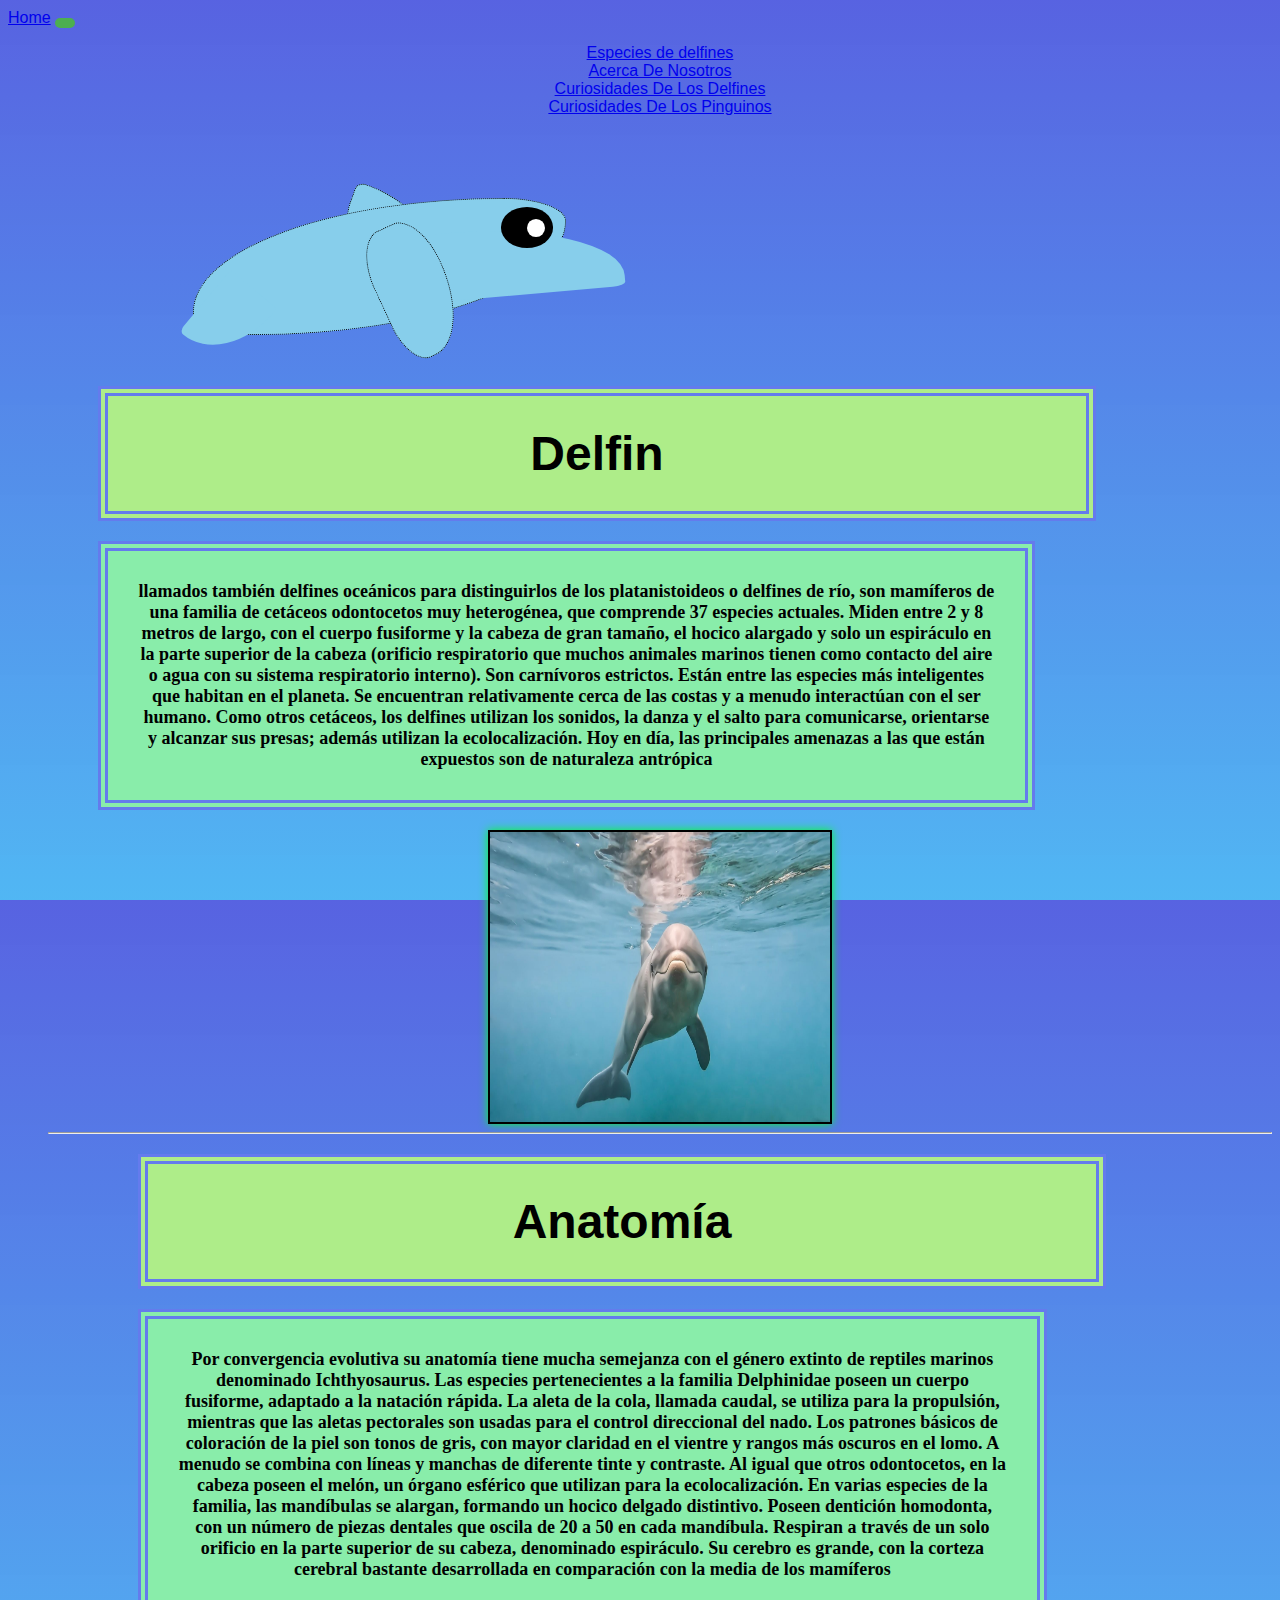
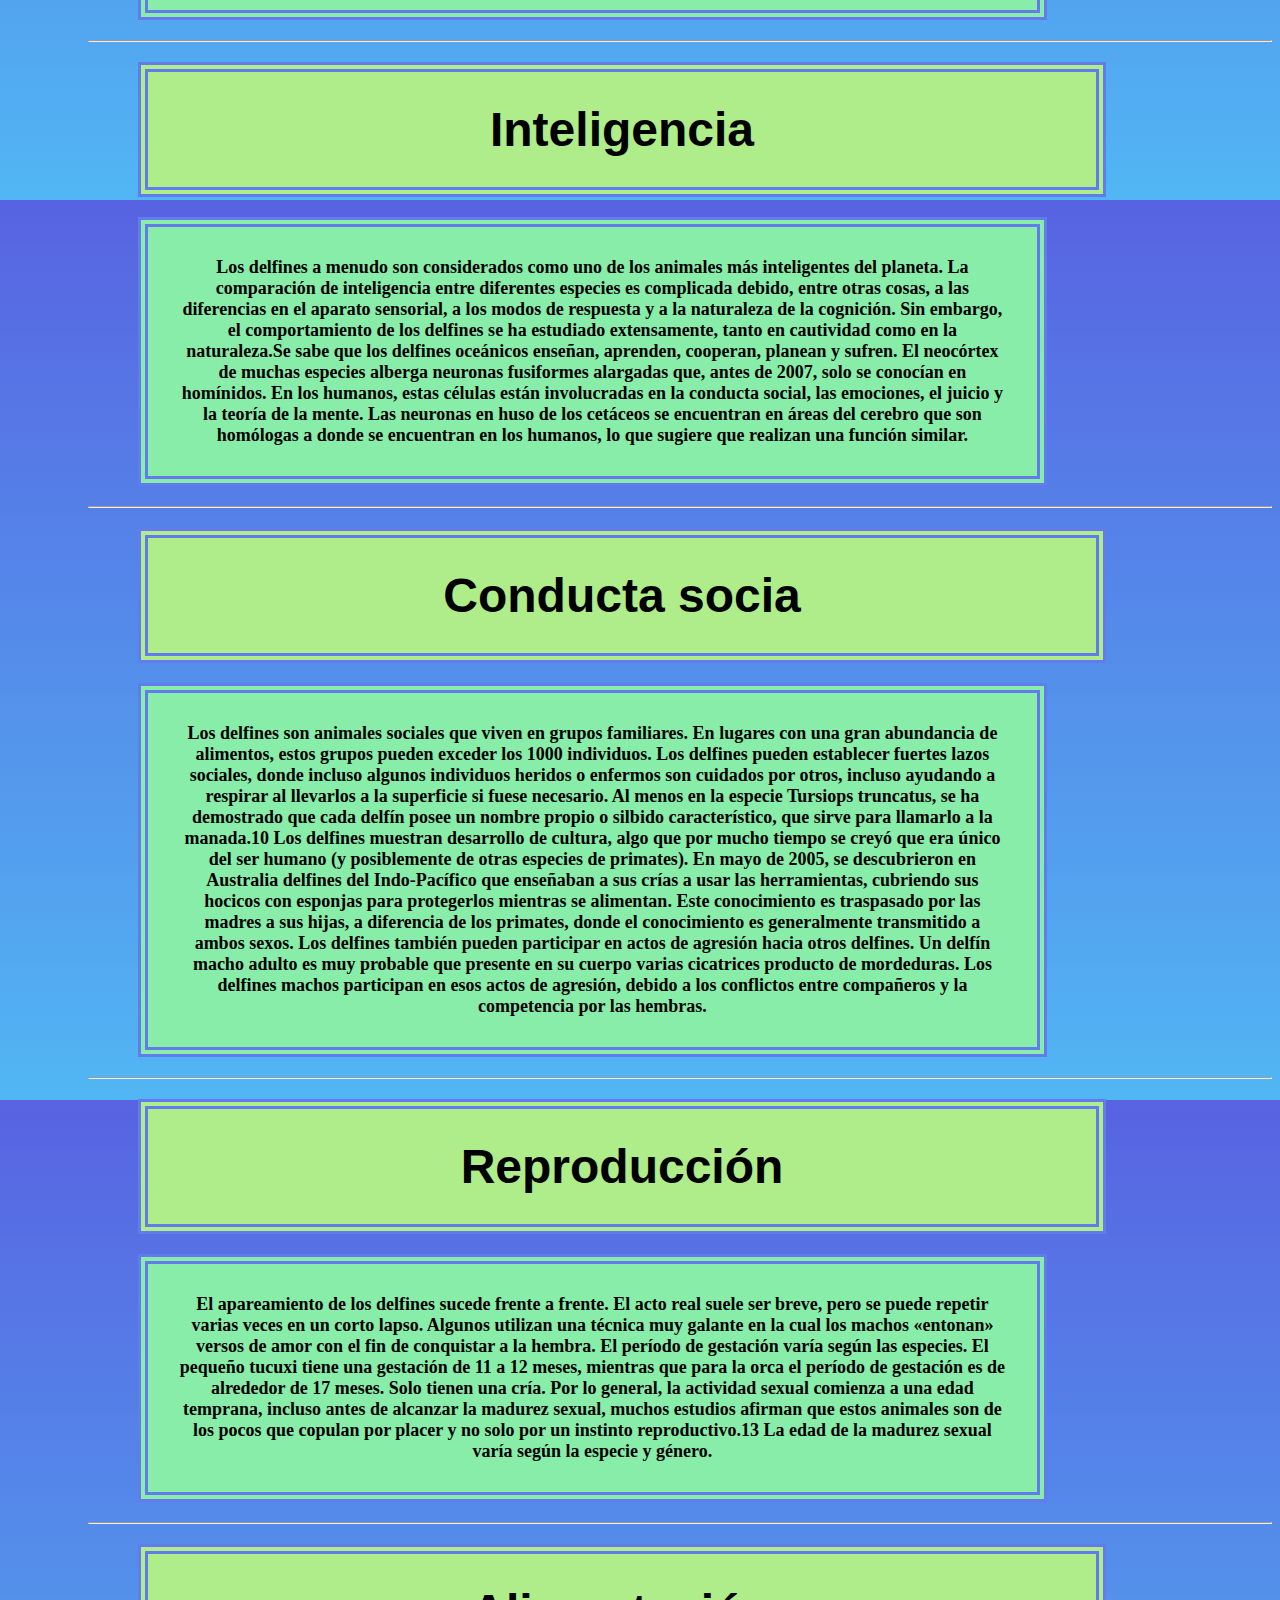
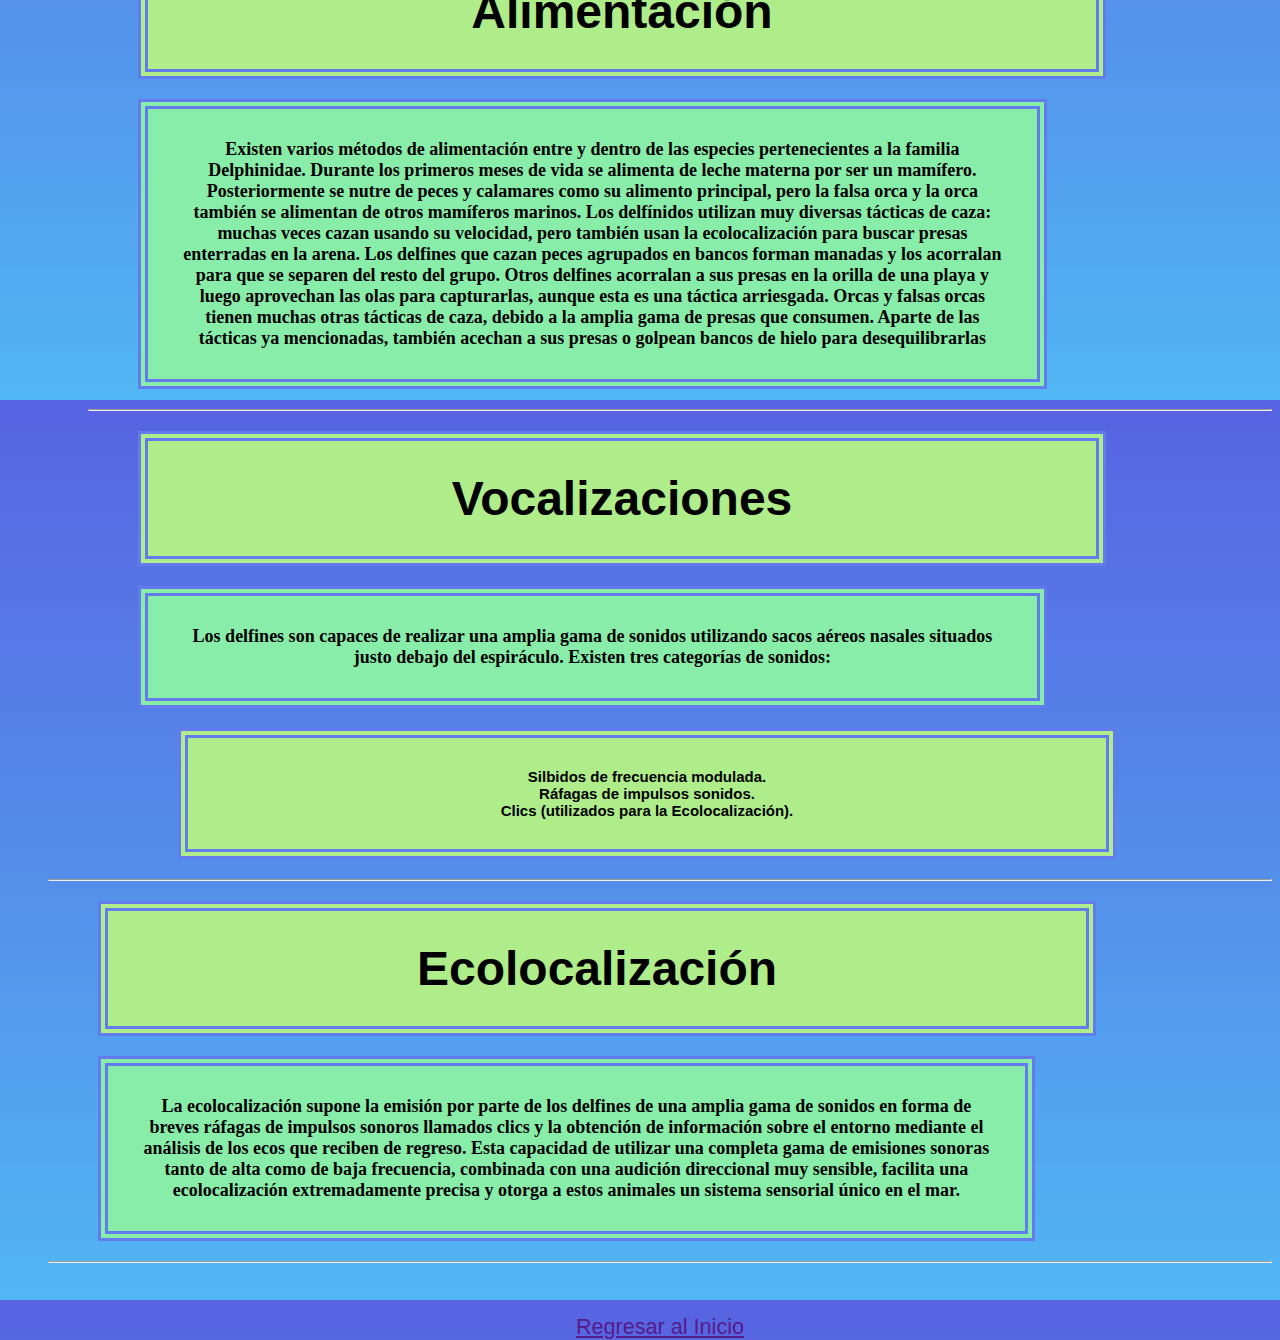
<file: delfin.html>
<html>
<head>
	<title>Delfin</title>
</head>
<link href="https://cdn.jsdelivr.net/npm/bootstrap@5.3.0-alpha2/dist/css/bootstrap.min.css" rel="stylesheet" integrity="sha384-aFq/bzH65dt+w6FI2ooMVUpc+21e0SRygnTpmBvdBgSdnuTN7QbdgL+OapgHtvPp" crossorigin="anonymous">
<script src="https://cdn.jsdelivr.net/npm/bootstrap@5.3.0-alpha2/dist/js/bootstrap.bundle.min.js" integrity="sha384-qKXV1j0HvMUeCBQ+QVp7JcfGl760yU08IQ+GpUo5hlbpg51QRiuqHAJz8+BrxE/N" crossorigin="anonymous"></script>

<body background="">

	<link href="estilo.css" rel="stylesheet">
	
	<link href="p.css" rel="stylesheet">

	<nav class="navbar navbar-expand-lg bg-body-tertiary">
		<div class="container-fluid">
		  <a class="navbar-brand" href="index.html">Home</a>
		  <button class="navbar-toggler" type="button" data-bs-toggle="collapse" data-bs-target="#navbarNavDropdown" aria-controls="navbarNavDropdown" aria-expanded="false" aria-label="Toggle navigation">
			<span class="navbar-toggler-icon"></span>
		  </button>
		  <div class="collapse navbar-collapse" id="navbarNavDropdown">
			<ul class="navbar-nav">
			  <li class="nav-item">
				<a class="nav-link" href="especies.html">Especies de delfines</a>
			  </li>
	  
			  <li class="nav-item">
				<a class="nav-link" href="n.html">Acerca De Nosotros</a>
			  </li>
			  <li class="nav-item">
				<a class="nav-link" href="delfin.html">Curiosidades De Los Delfines </a>
			  </li>
			  <li class="nav-item">
				  <a class="nav-link" href="pin.html">Curiosidades De Los Pinguinos </a>
				</li>
				</ul>
			  </li>
			</ul>
		  </div>
		</div>
	  </nav>
<br>
<div class="delfin">
		<div class="delfin-inferior">
			<div class="aleta-derecha"></div>
			<div class="cola"></div>
			<div class="aleta-izquierda"></div>
		</div>
		<div class="delfin-superior">
			<div class="aleta-derecha"></div>
			<div class="mejilla-izquierda"></div>
			<div class="barriga"></div>
			<div class="ojo-derecho">
			<div class="reflejo-ojos"></div>
		</div>
		<div class="ojo-izquierdo">
		<div class="reflejo-ojos"></div>
	</div>
	<div class="color-mejilla-derecha"></div>
	<div class="color-mejilla-izquierda"></div>
	<div class="pico-superior"></div> 
	</div>
	</div>
	<br>
	<br>
	<br>
	<br>
	<br>
	<br>
	<br>
	<br>
	<br>
	<br>
	<br>
	<br>

<ol>
<h4><li><center><font size=7><span style="font-weight:bolder">Delfin</span></font></center></li></h4>
<p><font size="4"><span style="font-weight:bolder">llamados también delfines oceánicos para distinguirlos de los platanistoideos o delfines de río, son mamíferos de una familia de cetáceos odontocetos muy heterogénea, que comprende 37 especies actuales. Miden entre 2 y 8 metros de largo, con el cuerpo fusiforme y la cabeza de gran tamaño, el hocico alargado y solo un espiráculo en la parte superior de la cabeza (orificio respiratorio que muchos animales marinos tienen como contacto del aire o agua con su sistema respiratorio interno). Son carnívoros estrictos. Están entre las especies más inteligentes que habitan en el planeta. Se encuentran relativamente cerca de las costas y a menudo interactúan con el ser humano. Como otros cetáceos, los delfines utilizan los sonidos, la danza y el salto para comunicarse, orientarse y alcanzar sus presas; además utilizan la ecolocalización. Hoy en día, las principales amenazas a las que están expuestos son de naturaleza antrópica</span></font>

<center>	<img class=zoom  src="imagenes\AA.jpg" height="290px" width="340px"></center>

<hr>



<ol>
<h4><li><center><font size=7><span style="font-weight:bolder">Anatomía</span></font></center></li></h4>
<p><font size="4"><span style="font-weight:bolder">Por convergencia evolutiva su anatomía tiene mucha semejanza con el género extinto de reptiles marinos denominado Ichthyosaurus.

Las especies pertenecientes a la familia Delphinidae poseen un cuerpo fusiforme, adaptado a la natación rápida. La aleta de la cola, llamada caudal, se utiliza para la propulsión, mientras que las aletas pectorales son usadas para el control direccional del nado. Los patrones básicos de coloración de la piel son tonos de gris, con mayor claridad en el vientre y rangos más oscuros en el lomo. A menudo se combina con líneas y manchas de diferente tinte y contraste.

Al igual que otros odontocetos, en la cabeza poseen el melón, un órgano esférico que utilizan para la ecolocalización. En varias especies de la familia, las mandíbulas se alargan, formando un hocico delgado distintivo. Poseen dentición homodonta, con un número de piezas dentales que oscila de 20 a 50 en cada mandíbula. Respiran a través de un solo orificio en la parte superior de su cabeza, denominado espiráculo.

Su cerebro es grande, con la corteza cerebral bastante desarrollada en comparación con la media de los mamíferos</span></font>

<hr>

<h4><li><center><font size=7><span style="font-weight:bolder">Inteligencia</span></font></center></li></h4>
<p><font size="4"><span style="font-weight:bolder">Los delfines a menudo son considerados como uno de los animales más inteligentes del planeta. La comparación de inteligencia entre diferentes especies es complicada debido, entre otras cosas, a las diferencias en el aparato sensorial, a los modos de respuesta y a la naturaleza de la cognición. Sin embargo, el comportamiento de los delfines se ha estudiado extensamente, tanto en cautividad como en la naturaleza.Se sabe que los delfines oceánicos enseñan, aprenden, cooperan, planean y sufren. El neocórtex de muchas especies alberga neuronas fusiformes alargadas que, antes de 2007, solo se conocían en homínidos. En los humanos, estas células están involucradas en la conducta social, las emociones, el juicio y la teoría de la mente. Las neuronas en huso de los cetáceos se encuentran en áreas del cerebro que son homólogas a donde se encuentran en los humanos, lo que sugiere que realizan una función similar.

<hr>

<h4><li><center><font size=7><span style="font-weight:bolder">Conducta socia</span></font></center></li></h4>
<p><font size="4"><span style="font-weight:bolder">Los delfines son animales sociales que viven en grupos familiares. En lugares con una gran abundancia de alimentos, estos grupos pueden exceder los 1000 individuos. Los delfines pueden establecer fuertes lazos sociales, donde incluso algunos individuos heridos o enfermos son cuidados por otros, incluso ayudando a respirar al llevarlos a la superficie si fuese necesario. Al menos en la especie Tursiops truncatus, se ha demostrado que cada delfín posee un nombre propio o silbido característico, que sirve para llamarlo a la manada.10

Los delfines muestran desarrollo de cultura, algo que por mucho tiempo se creyó que era único del ser humano (y posiblemente de otras especies de primates). En mayo de 2005, se descubrieron en Australia delfines del Indo-Pacífico que enseñaban a sus crías a usar las herramientas, cubriendo sus hocicos con esponjas para protegerlos mientras se alimentan. Este conocimiento es traspasado por las madres a sus hijas, a diferencia de los primates, donde el conocimiento es generalmente transmitido a ambos sexos.

Los delfines también pueden participar en actos de agresión hacia otros delfines. Un delfín macho adulto es muy probable que presente en su cuerpo varias cicatrices producto de mordeduras. Los delfines machos participan en esos actos de agresión, debido a los conflictos entre compañeros y la competencia por las hembras.

<hr>

<h4><li><center><font size=7><span style="font-weight:bolder">Reproducción</span></font></center></li></h4>
<p><font size="4"><span style="font-weight:bolder">El apareamiento de los delfines sucede frente a frente. El acto real suele ser breve, pero se puede repetir varias veces en un corto lapso. Algunos utilizan una técnica muy galante en la cual los machos «entonan» versos de amor con el fin de conquistar a la hembra.

El período de gestación varía según las especies. El pequeño tucuxi tiene una gestación de 11 a 12 meses, mientras que para la orca el período de gestación es de alrededor de 17 meses. Solo tienen una cría. Por lo general, la actividad sexual comienza a una edad temprana, incluso antes de alcanzar la madurez sexual, muchos estudios afirman que estos animales son de los pocos que copulan por placer y no solo por un instinto reproductivo.13 La edad de la madurez sexual varía según la especie y género.

<hr>

<h4><li><center><font size=7><span style="font-weight:bolder">Alimentación</span></font></center></li></h4>
<p><font size="4"><span style="font-weight:bolder">Existen varios métodos de alimentación entre y dentro de las especies pertenecientes a la familia Delphinidae. Durante los primeros meses de vida se alimenta de leche materna por ser un mamífero. Posteriormente se nutre de peces y calamares como su alimento principal, pero la falsa orca y la orca también se alimentan de otros mamíferos marinos. Los delfínidos utilizan muy diversas tácticas de caza: muchas veces cazan usando su velocidad, pero también usan la ecolocalización para buscar presas enterradas en la arena. Los delfines que cazan peces agrupados en bancos forman manadas y los acorralan para que se separen del resto del grupo. Otros delfines acorralan a sus presas en la orilla de una playa y luego aprovechan las olas para capturarlas, aunque esta es una táctica arriesgada. Orcas y falsas orcas tienen muchas otras tácticas de caza, debido a la amplia gama de presas que consumen. Aparte de las tácticas ya mencionadas, también acechan a sus presas o golpean bancos de hielo para desequilibrarlas

<hr>

<h4><li><center><font size=7><span style="font-weight:bolder">Vocalizaciones</span></font></center></li></h4>
<p><font size="4"><span style="font-weight:bolder">Los delfines son capaces de realizar una amplia gama de sonidos utilizando sacos aéreos nasales situados justo debajo del espiráculo. Existen tres categorías de sonidos:

<ol type="">
<h5><li>Silbidos de frecuencia modulada.</li>
<li>Ráfagas de impulsos sonidos.</li>
<li>Clics (utilizados para la Ecolocalización).</li></h5>
</ol>
</ul>
</ol>

<hr>

<h4><li><center><font size=7><span style="font-weight:bolder">Ecolocalización</span></font></center></li></h4>
<p><font size="4"><span style="font-weight:bolder">La ecolocalización supone la emisión por parte de los delfines de una amplia gama de sonidos en forma de breves ráfagas de impulsos sonoros llamados clics y la obtención de información sobre el entorno mediante el análisis de los ecos que reciben de regreso. Esta capacidad de utilizar una completa gama de emisiones sonoras tanto de alta como de baja frecuencia, combinada con una audición direccional muy sensible, facilita una ecolocalización extremadamente precisa y otorga a estos animales un sistema sensorial único en el mar.</p>

<hr>



<br>
<br>
<center><big><a href="">Regresar al Inicio</center></big>

</body>
</html>
</file>
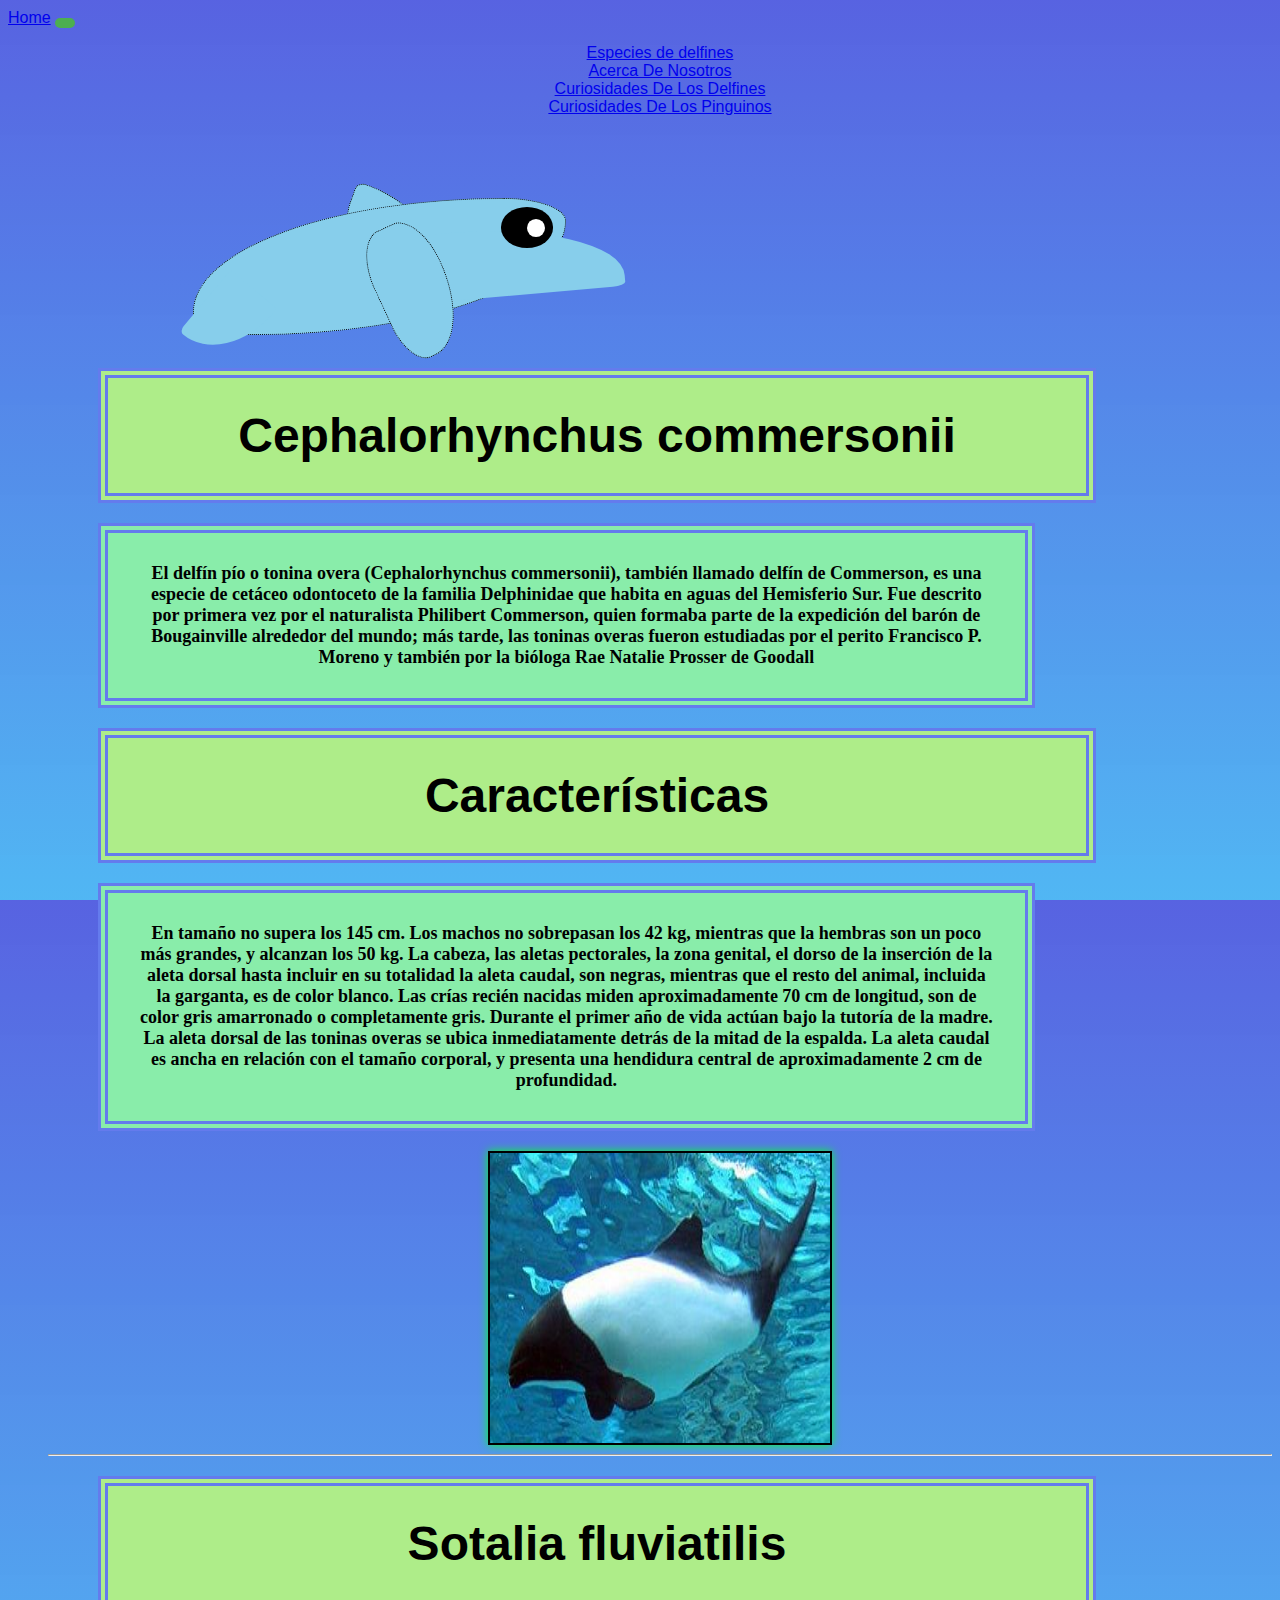
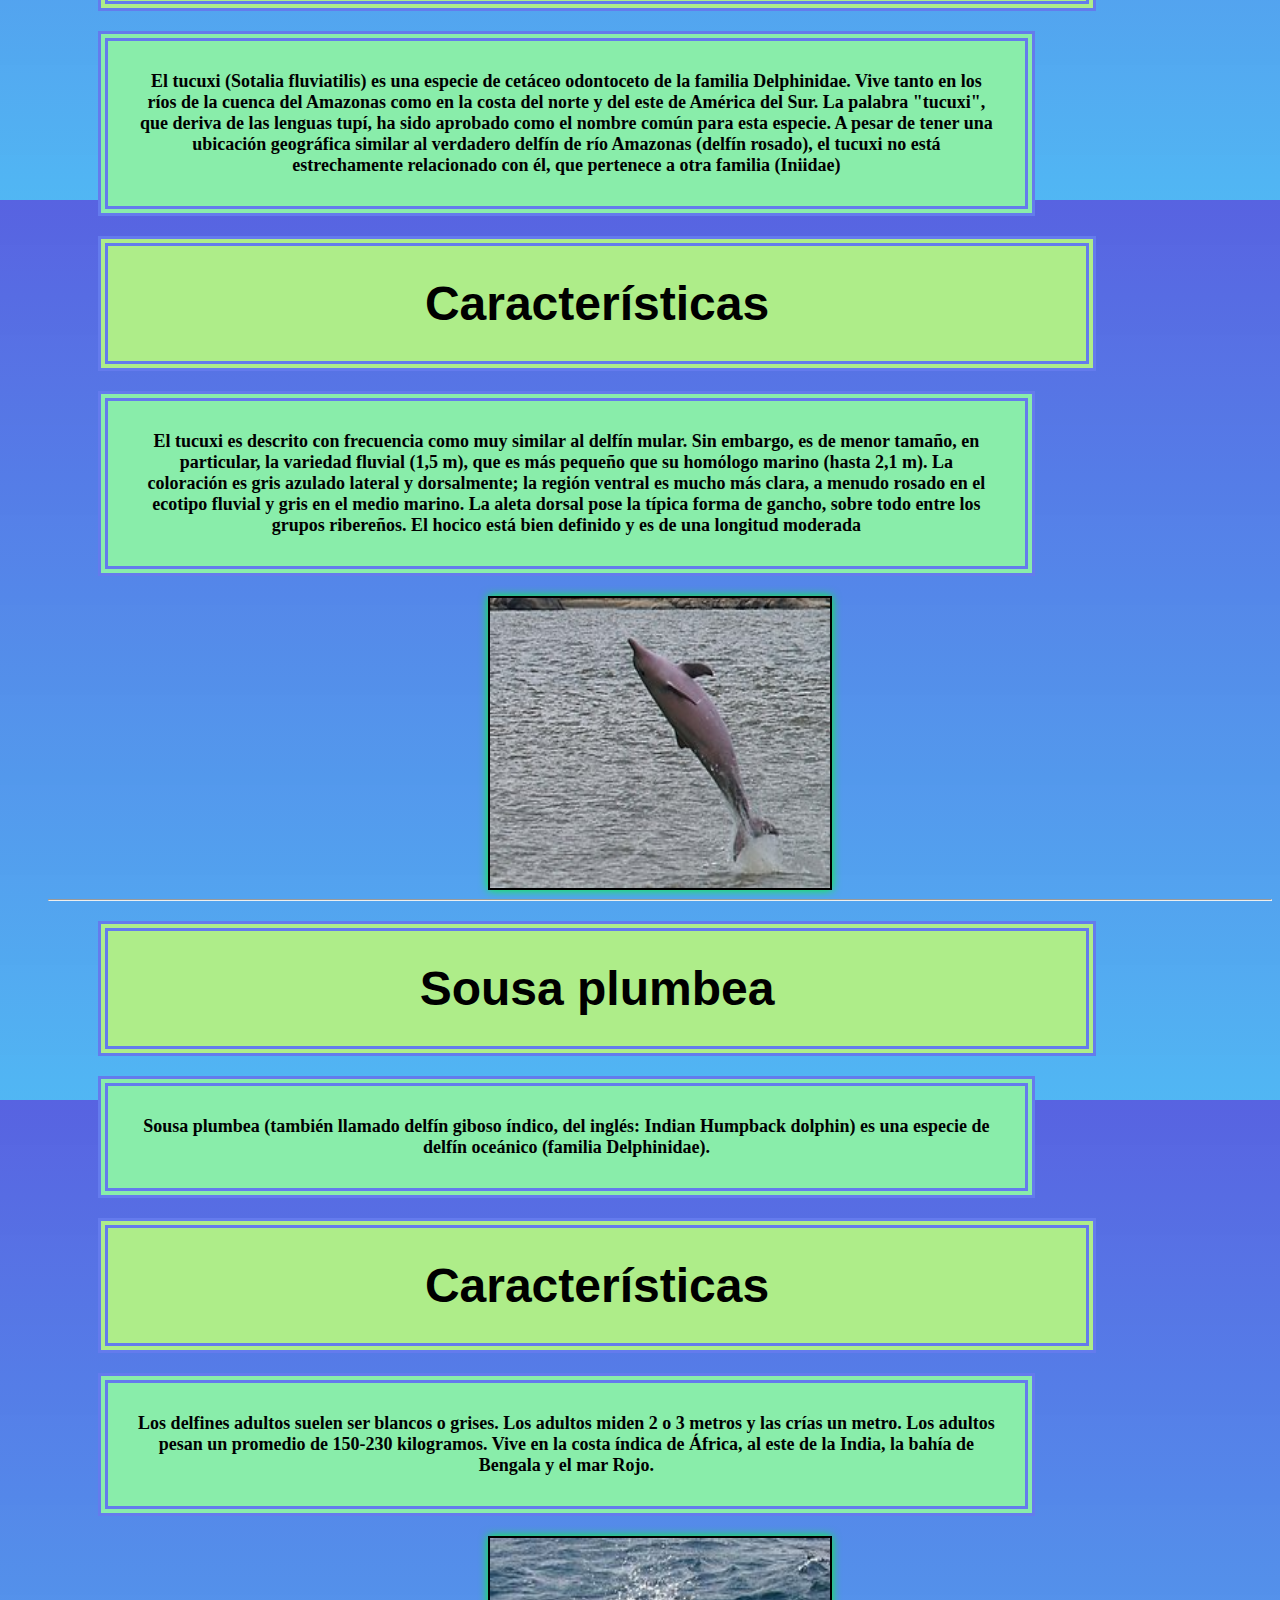
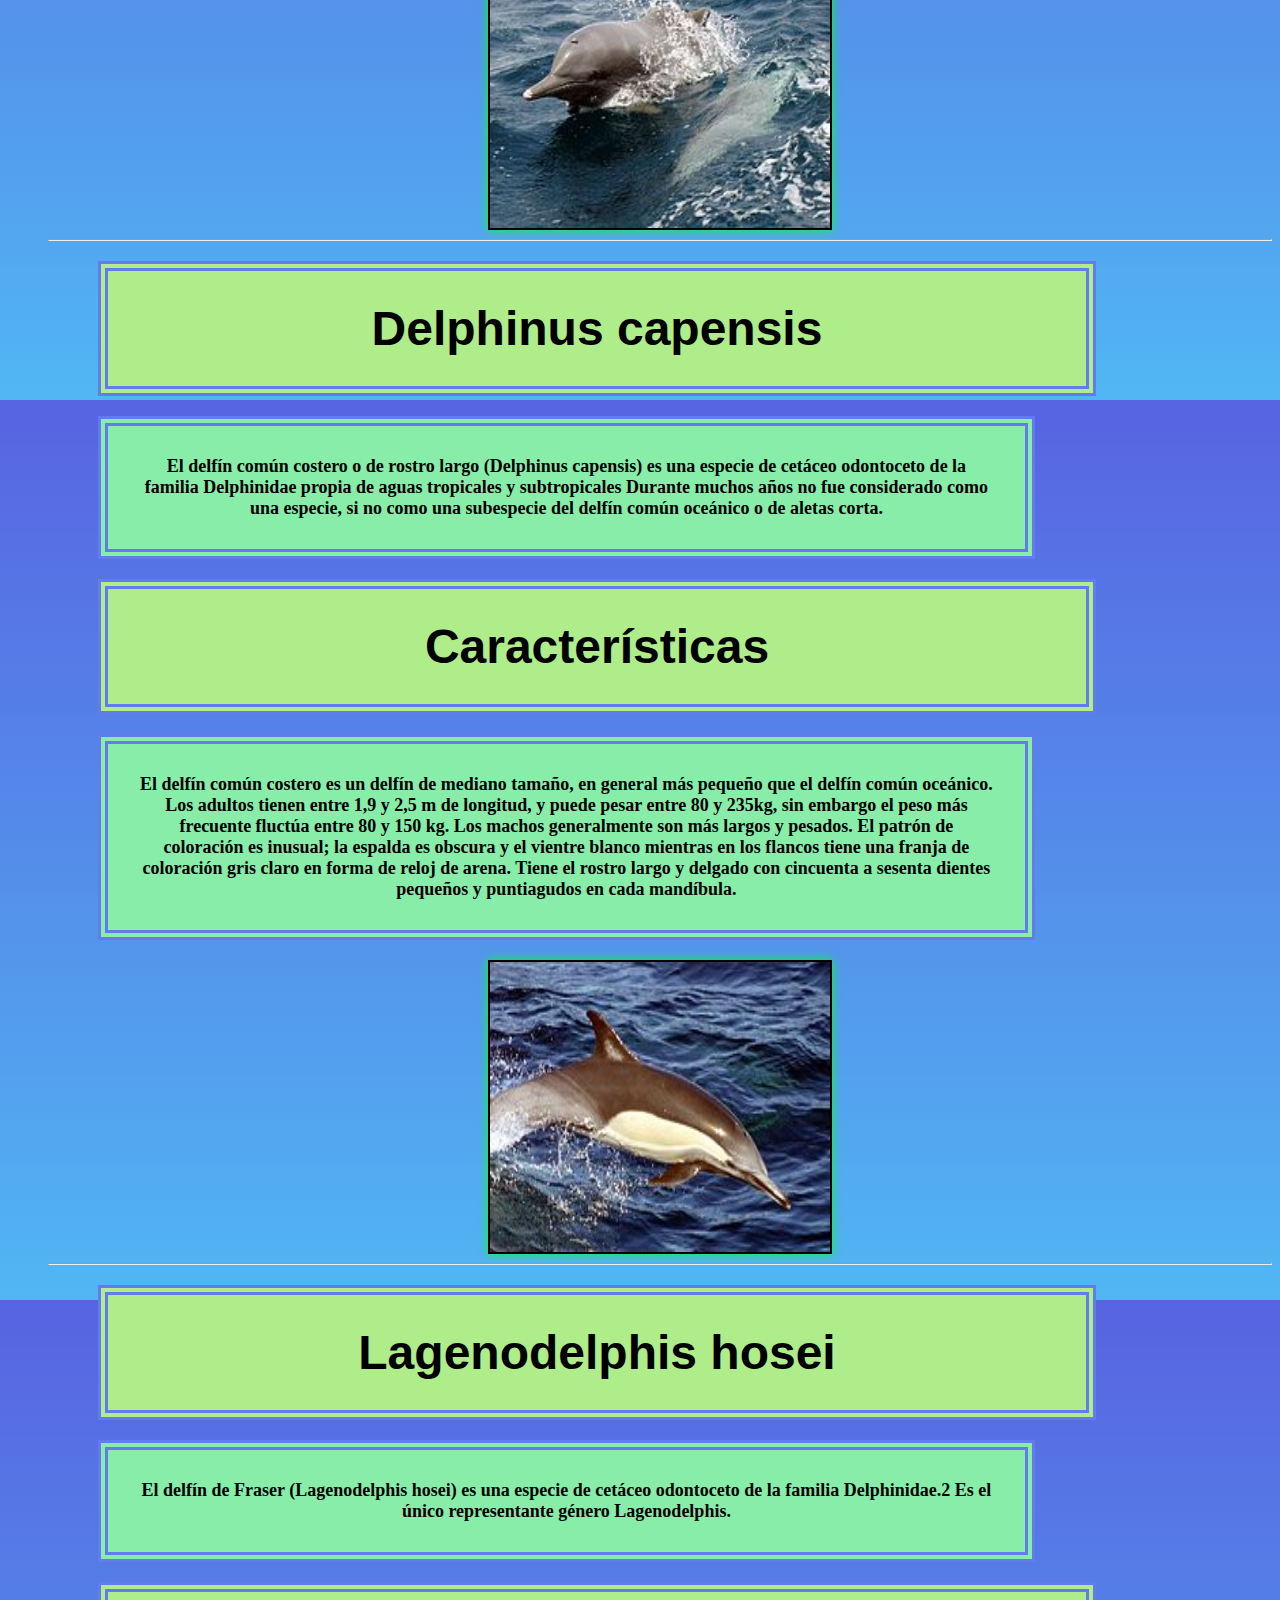
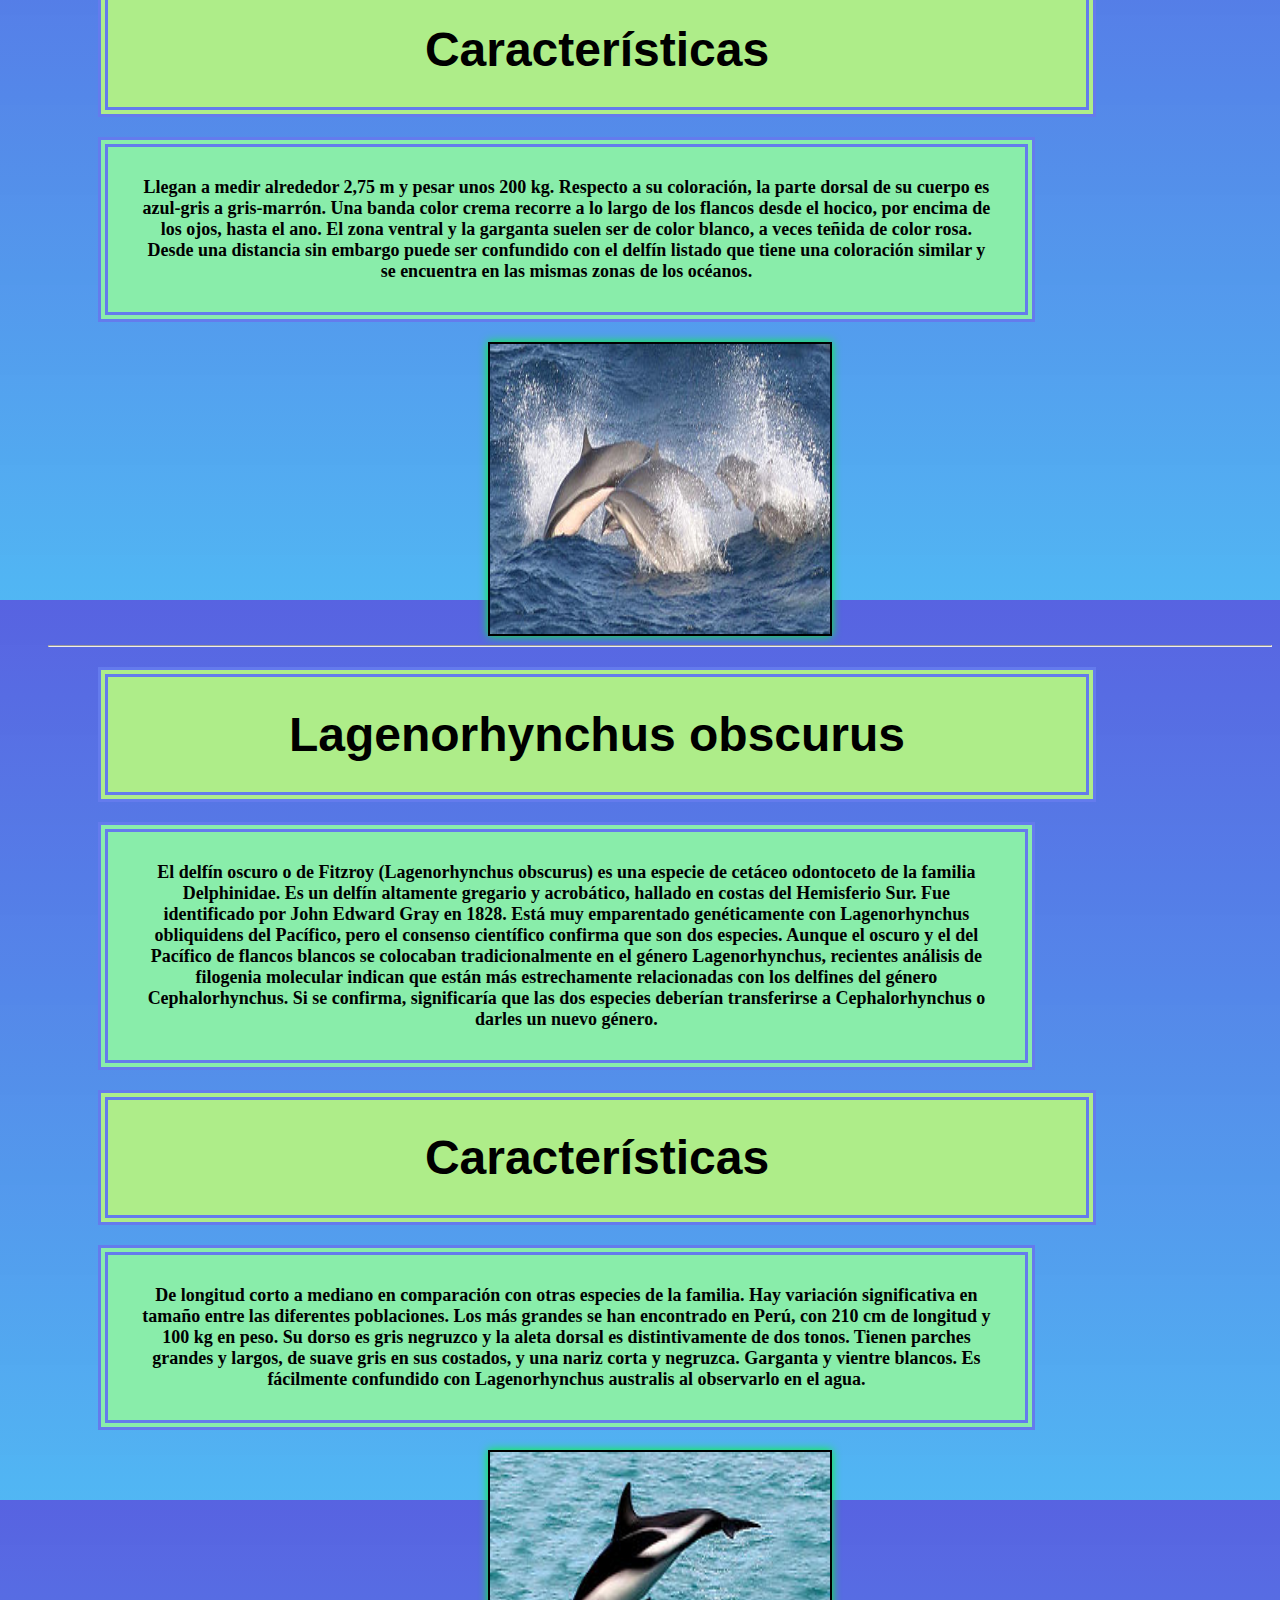
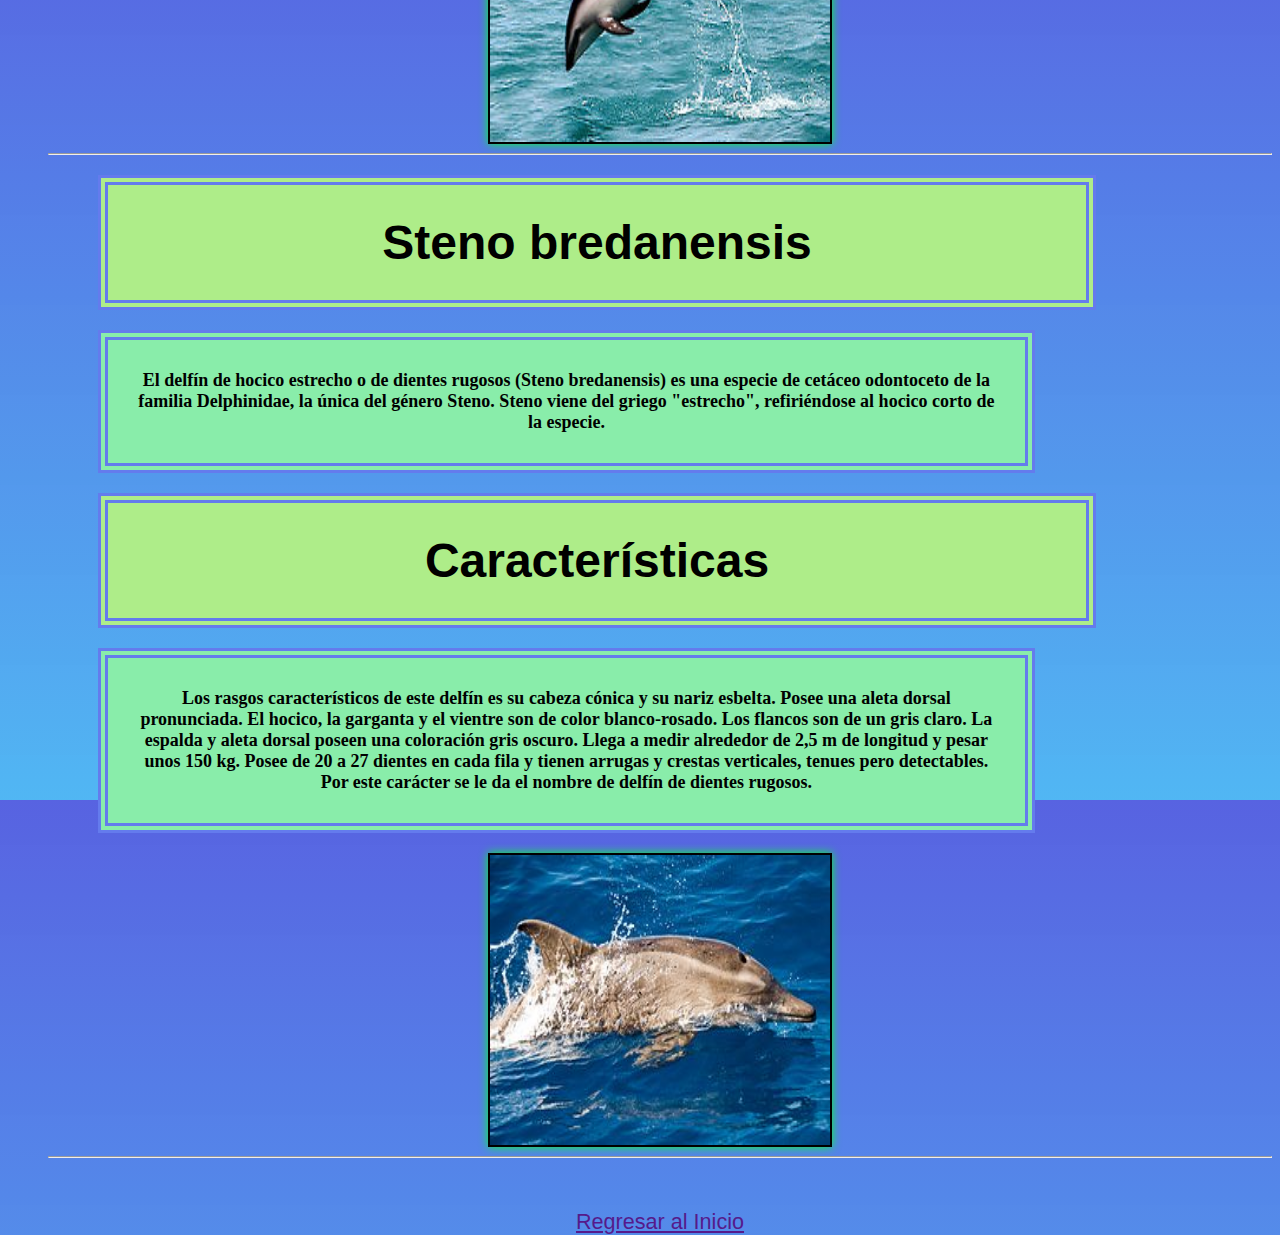
<file: especies.html>
<html>
<head>
	<title>Varias especies de delfines</title>
</head>
<link href="https://cdn.jsdelivr.net/npm/bootstrap@5.3.0-alpha2/dist/css/bootstrap.min.css" rel="stylesheet" integrity="sha384-aFq/bzH65dt+w6FI2ooMVUpc+21e0SRygnTpmBvdBgSdnuTN7QbdgL+OapgHtvPp" crossorigin="anonymous">
<script src="https://cdn.jsdelivr.net/npm/bootstrap@5.3.0-alpha2/dist/js/bootstrap.bundle.min.js" integrity="sha384-qKXV1j0HvMUeCBQ+QVp7JcfGl760yU08IQ+GpUo5hlbpg51QRiuqHAJz8+BrxE/N" crossorigin="anonymous"></script>


<link href="estilo.css" rel="stylesheet">
	<link href="p.css" rel="stylesheet">

<nav class="navbar navbar-expand-lg bg-body-tertiary">
	<div class="container-fluid">
	  <a class="navbar-brand" href="index.html">Home</a>
	  <button class="navbar-toggler" type="button" data-bs-toggle="collapse" data-bs-target="#navbarNavDropdown" aria-controls="navbarNavDropdown" aria-expanded="false" aria-label="Toggle navigation">
		<span class="navbar-toggler-icon"></span>
	  </button>
	  <div class="collapse navbar-collapse" id="navbarNavDropdown">
		<ul class="navbar-nav">
		  <li class="nav-item">
			<a class="nav-link" href="especies.html">Especies de delfines</a>
		  </li>
  
		  <li class="nav-item">
			<a class="nav-link" href="n.html">Acerca De Nosotros</a>
		  </li>
		  <li class="nav-item">
			<a class="nav-link" href="delfin.html">Curiosidades De Los Delfines </a>
		  </li>
		  <li class="nav-item">
			  <a class="nav-link" href="pin.html">Curiosidades De Los Pinguinos </a>
			</li>
			</ul>
		  </li>
		</ul>
	  </div>
	</div>
  </nav>
<body background=>
	<div class="delfin">
		<div class="delfin-inferior">
			<div class="aleta-derecha"></div>
			<div class="cola"></div>
			<div class="aleta-izquierda"></div>
		</div>
		<div class="delfin-superior">
			<div class="aleta-derecha"></div>
			<div class="mejilla-izquierda"></div>
			<div class="barriga"></div>
			<div class="ojo-derecho">
			<div class="reflejo-ojos"></div>
		</div>
		<div class="ojo-izquierdo">
		<div class="reflejo-ojos"></div>
	</div>
	<div class="color-mejilla-derecha"></div>
	<div class="color-mejilla-izquierda"></div>
	<div class="pico-superior"></div> 
	</div>
	</div>
	<br>
	<br>
	<br>
	<br>
	<br>
	<br>
	<br>
	<br>
	<br>
	<br>
	<br>
	<br>
	

<ol>
	<h4><li><center><font size=7><span style="font-weight:bolder">Cephalorhynchus commersonii</span></font></center></li></h4>
<p><font size="4"><span style="font-weight:bolder">El delfín pío o tonina overa (Cephalorhynchus commersonii), también llamado delfín de Commerson, es una especie de cetáceo odontoceto de la familia Delphinidae que habita en aguas del Hemisferio Sur. Fue descrito por primera vez por el naturalista Philibert Commerson, quien formaba parte de la expedición del barón de Bougainville alrededor del mundo; más tarde, las toninas overas fueron estudiadas por el perito Francisco P. Moreno y también por la bióloga Rae Natalie Prosser de Goodall</span></font>
	<h4><li><center><font size=7><span style="font-weight:bolder">Características</span></font></center></li></h4>
<p><font size="4"><span style="font-weight:bolder">En tamaño no supera los 145 cm. Los machos no sobrepasan los 42 kg, mientras que la hembras son un poco más grandes, y alcanzan los 50 kg. La cabeza, las aletas pectorales, la zona genital, el dorso de la inserción de la aleta dorsal hasta incluir en su totalidad la aleta caudal, son negras, mientras que el resto del animal, incluida la garganta, es de color blanco. Las crías recién nacidas miden aproximadamente 70 cm de longitud, son de color gris amarronado o completamente gris. Durante el primer año de vida actúan bajo la tutoría de la madre. La aleta dorsal de las toninas overas se ubica inmediatamente detrás de la mitad de la espalda. La aleta caudal es ancha en relación con el tamaño corporal, y presenta una hendidura central de aproximadamente 2 cm de profundidad.

	<center>	<img class=zoom src="imagenes\ww.jpg" height="290px" width="340px"></center>

<hr>


<h4><li><center><font size=7><span style="font-weight:bolder">Sotalia fluviatilis</span></font></center></li></h4>
<p><font size="4"><span style="font-weight:bolder">El tucuxi (Sotalia fluviatilis) es una especie de cetáceo odontoceto de la familia Delphinidae. Vive tanto en los ríos de la cuenca del Amazonas como en la costa del norte y del este de América del Sur. La palabra "tucuxi", que deriva de las lenguas tupí, ha sido aprobado como el nombre común para esta especie. A pesar de tener una ubicación geográfica similar al verdadero delfín de río Amazonas (delfín rosado), el tucuxi no está estrechamente relacionado con él, que pertenece a otra familia (Iniidae)

	<h4><li><center><font size=7><span style="font-weight:bolder">Características</span></font></center></li></h4>
<p><font size="4"><span style="font-weight:bolder">El tucuxi es descrito con frecuencia como muy similar al delfín mular. Sin embargo, es de menor tamaño, en particular, la variedad fluvial (1,5 m), que es más pequeño que su homólogo marino (hasta 2,1 m). La coloración es gris azulado lateral y dorsalmente; la región ventral es mucho más clara, a menudo rosado en el ecotipo fluvial y gris en el medio marino. La aleta dorsal pose la típica forma de gancho, sobre todo entre los grupos ribereños. El hocico está bien definido y es de una longitud moderada

	<center>	<img class=zoom src="imagenes\tecu.JPG" height="290px" width="340px"></center>

<hr>

<h4><li><center><font size=7><span style="font-weight:bolder">Sousa plumbea</span></font></center></li></h4>
<p><font size="4"><span style="font-weight:bolder">Sousa plumbea (también llamado delfín giboso índico, del inglés: Indian Humpback dolphin) es una especie de delfín oceánico (familia Delphinidae).

	<h4><li><center><font size=7><span style="font-weight:bolder">Características</span></font></center></li></h4>
<p><font size="4"><span style="font-weight:bolder">Los delfines adultos suelen ser blancos o grises. Los adultos miden 2 o 3 metros y las crías un metro. Los adultos pesan un promedio de 150-230 kilogramos.
Vive en la costa índica de África, al este de la India, la bahía de Bengala y el mar Rojo.

    <center>	<img class=zoom src="imagenes\MM.jpg" height="290px" width="340px"></center>

<hr>

<h4><li><center><font size=7><span style="font-weight:bolder">Delphinus capensis</span></font></center></li></h4>
<p><font size="4"><span style="font-weight:bolder">El delfín común costero o de rostro largo (Delphinus capensis) es una especie de cetáceo odontoceto de la familia Delphinidae propia de aguas tropicales y subtropicales Durante muchos años no fue considerado como una especie, si no como una subespecie del delfín común oceánico o de aletas corta.

	<h4><li><center><font size=7><span style="font-weight:bolder">Características</span></font></center></li></h4>
<p><font size="4"><span style="font-weight:bolder">El delfín común costero es un delfín de mediano tamaño, en general más pequeño que el delfín común oceánico. Los adultos tienen entre 1,9 y 2,5  m de longitud, y puede pesar entre 80 y 235kg, sin embargo el peso más frecuente fluctúa entre 80 y 150 kg. Los machos generalmente son más largos y pesados. El patrón de coloración es inusual; la espalda es obscura y el vientre blanco mientras en los flancos tiene una franja de coloración gris claro en forma de reloj de arena. Tiene el rostro largo y delgado con cincuenta a sesenta dientes pequeños y puntiagudos en cada mandíbula.

	<center>	<img class=zoom src="imagenes\ññ.JPG" height="290px" width="340px"></center>

<hr>

<h4><li><center><font size=7><span style="font-weight:bolder">Lagenodelphis hosei</span></font></center></li></h4>
<p><font size="4"><span style="font-weight:bolder">El delfín de Fraser (Lagenodelphis hosei) es una especie de cetáceo odontoceto de la familia Delphinidae.2​ Es el único representante género Lagenodelphis.

   <h4> <li><center><font size=7><span style="font-weight:bolder">Características</span></font></center></li></h4>
<p><font size="4"><span style="font-weight:bolder">Llegan a medir alrededor 2,75 m y pesar unos 200 kg. Respecto a su coloración, la parte dorsal de su cuerpo es azul-gris a gris-marrón. Una banda color crema recorre a lo largo de los flancos desde el hocico, por encima de los ojos, hasta el ano. El zona ventral y la garganta suelen ser de color blanco, a veces teñida de color rosa. Desde una distancia sin embargo puede ser confundido con el delfín listado que tiene una coloración similar y se encuentra en las mismas zonas de los océanos.

	<center>	<img class=zoom src="imagenes\pp.jpg" height="290px" width="340px"></center>

<hr>

<h4><li><center><font size=7><span style="font-weight:bolder">Lagenorhynchus obscurus</span></font></center></li></h4>
<p><font size="4"><span style="font-weight:bolder">El delfín oscuro o de Fitzroy (Lagenorhynchus obscurus) es una especie de cetáceo odontoceto de la familia Delphinidae. Es un delfín altamente gregario y acrobático, hallado en costas del Hemisferio Sur. Fue identificado por John Edward Gray en 1828. Está muy emparentado genéticamente con Lagenorhynchus obliquidens del Pacífico, pero el consenso científico confirma que son dos especies.

Aunque el oscuro y el del Pacífico de flancos blancos se colocaban tradicionalmente en el género Lagenorhynchus, recientes análisis de filogenia molecular indican que están más estrechamente relacionadas con los delfines del género Cephalorhynchus. Si se confirma, significaría que las dos especies deberían transferirse a Cephalorhynchus o darles un nuevo género.

  <h4> <li><center><font size=7><span style="font-weight:bolder">Características</span></font></center></li></h4>
<p><font size="4"><span style="font-weight:bolder">De longitud corto a mediano en comparación con otras especies de la familia. Hay variación significativa en tamaño entre las diferentes poblaciones. Los más grandes se han encontrado en Perú, con 210 cm de longitud y 100 kg en peso. Su dorso es gris negruzco y la aleta dorsal es distintivamente de dos tonos. Tienen parches grandes y largos, de suave gris en sus costados, y una nariz corta y negruzca. Garganta y vientre blancos. Es fácilmente confundido con Lagenorhynchus australis al observarlo en el agua.

	<center>	<img class=zoom src="imagenes\SS.jpg" height="290px" width="340px"></center>


<hr>

<h4><li><center><font size=7><span style="font-weight:bolder">Steno bredanensis</span></font></center></li></h4>
<p><font size="4"><span style="font-weight:bolder">El delfín de hocico estrecho o de dientes rugosos (Steno bredanensis) es una especie de cetáceo odontoceto de la familia Delphinidae, la única del género Steno. Steno viene del griego "estrecho", refiriéndose al hocico corto de la especie.

	   <h4><li><center><font size=7><span style="font-weight:bolder">Características</span></font></center></li></h4>
<p><font size="4"><span style="font-weight:bolder">Los rasgos característicos de este delfín es su cabeza cónica y su nariz esbelta. Posee una aleta dorsal pronunciada. El hocico, la garganta y el vientre son de color blanco-rosado. Los flancos son de un gris claro. La espalda y aleta dorsal poseen una coloración gris oscuro. Llega a medir alrededor de 2,5 m de longitud y pesar unos 150 kg. Posee de 20 a 27 dientes en cada fila y tienen arrugas y crestas verticales, tenues pero detectables. Por este carácter se le da el nombre de delfín de dientes rugosos.

</p>
	<center>	<img class=zoom src="imagenes\hh.jpg" height="290px" width="340px"></center>


	<hr>


<br>
<br>
<center><big><a href="">Regresar al Inicio</center></big>

</body>
</html>
</file>
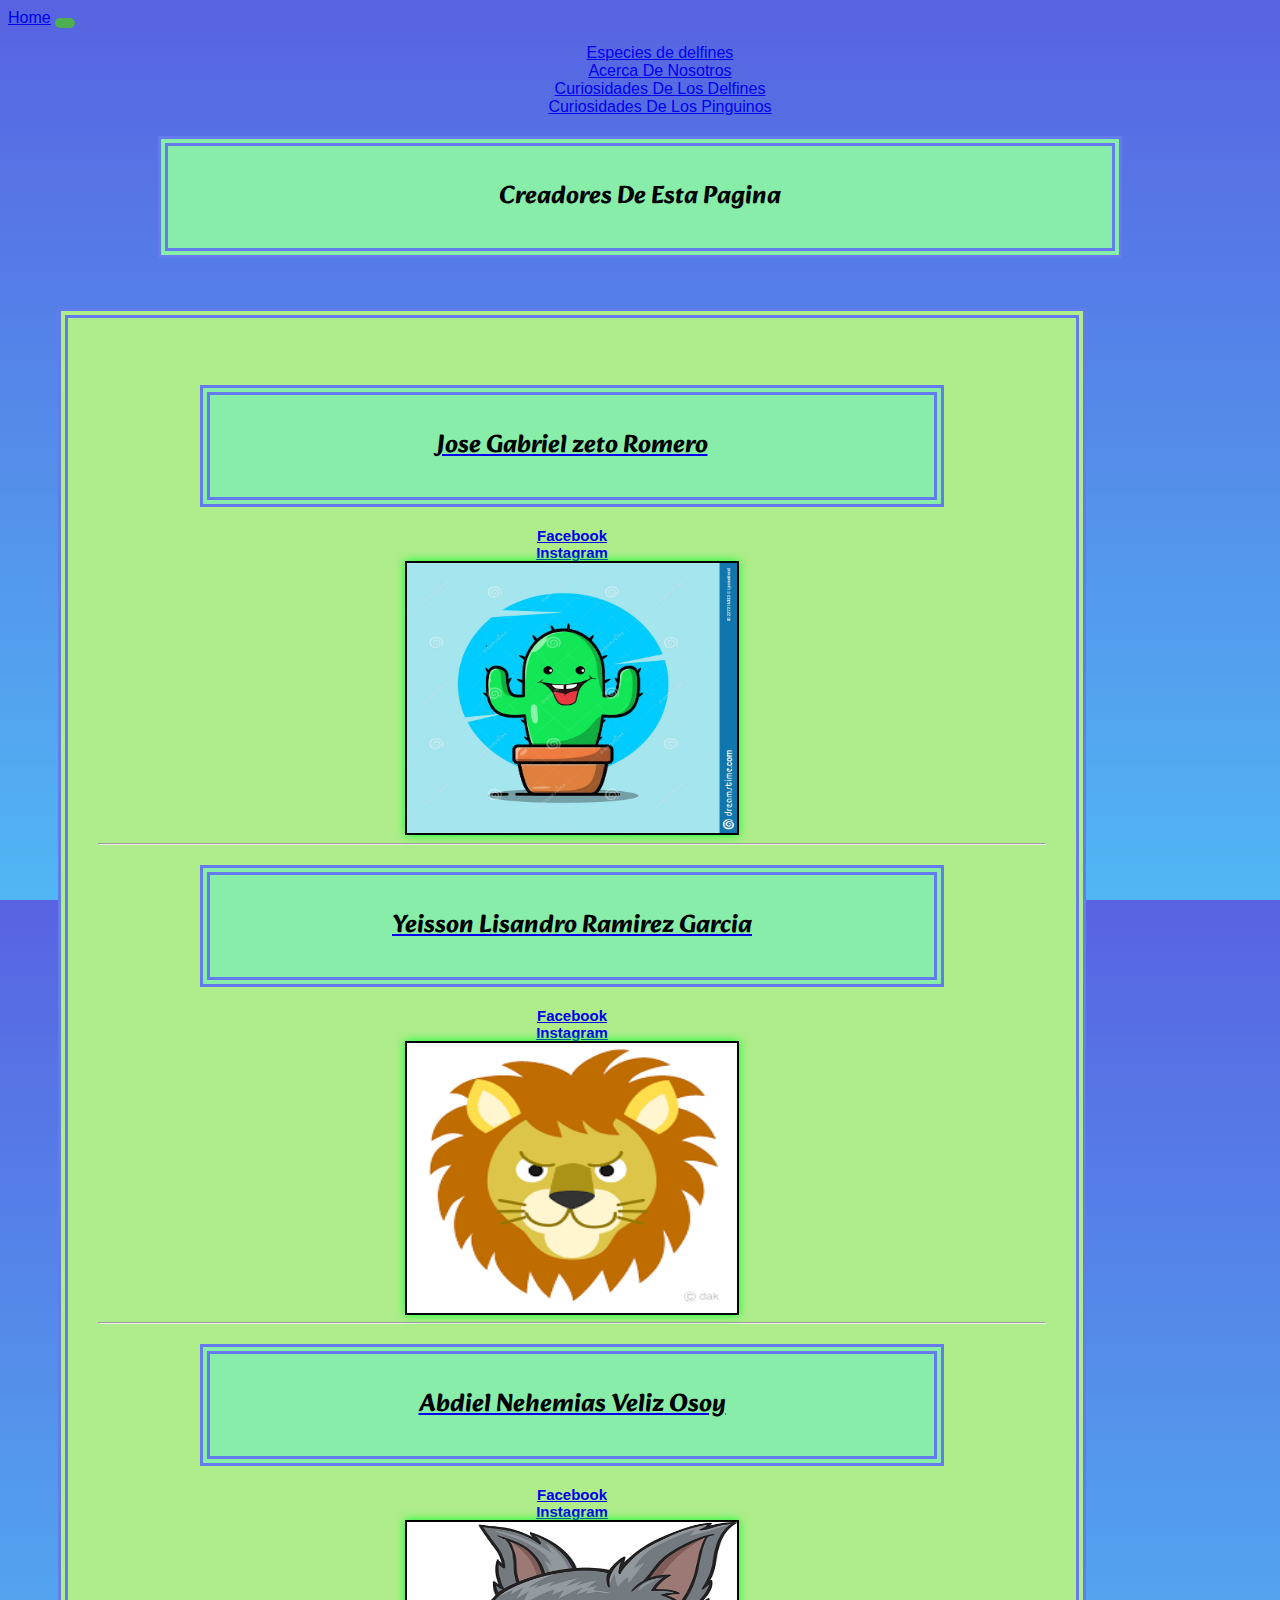
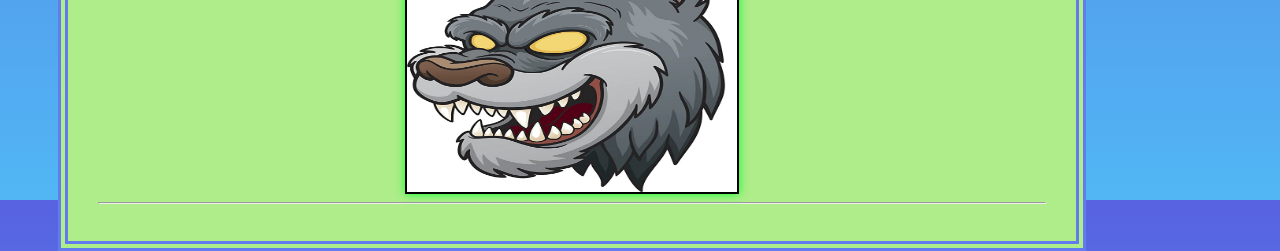
<file: n.html>
<!DOCTYPE html>
<html>
<head>
	<title>Quines somos</title>
	<link href="https://cdn.jsdelivr.net/npm/bootstrap@5.3.0-alpha2/dist/css/bootstrap.min.css" rel="stylesheet" integrity="sha384-aFq/bzH65dt+w6FI2ooMVUpc+21e0SRygnTpmBvdBgSdnuTN7QbdgL+OapgHtvPp" crossorigin="anonymous">
	<script src="https://cdn.jsdelivr.net/npm/bootstrap@5.3.0-alpha2/dist/js/bootstrap.bundle.min.js" integrity="sha384-qKXV1j0HvMUeCBQ+QVp7JcfGl760yU08IQ+GpUo5hlbpg51QRiuqHAJz8+BrxE/N" crossorigin="anonymous"></script>
	
	<link rel="preconnect" href="https://fonts.googleapis.com">
	<link rel="preconnect" href="https://fonts.gstatic.com" crossorigin>
	<link href="https://fonts.googleapis.com/css2?family=Alkatra&display=swap" rel="stylesheet">
	
	<link href="estilo.css" rel="stylesheet">
	<body>
	   
	<nav class="navbar navbar-expand-lg bg-body-tertiary">
	  <div class="container-fluid">
		<a class="navbar-brand" href="index.html">Home</a>
		<button class="navbar-toggler" type="button" data-bs-toggle="collapse" data-bs-target="#navbarNavDropdown" aria-controls="navbarNavDropdown" aria-expanded="false" aria-label="Toggle navigation">
		  <span class="navbar-toggler-icon"></span>
		</button>
		<div class="collapse navbar-collapse" id="navbarNavDropdown">
		  <ul class="navbar-nav">
			<li class="nav-item">
			  <a class="nav-link" href="especies.html">Especies de delfines</a>
			</li>
	
			<li class="nav-item">
			  <a class="nav-link" href="n.html">Acerca De Nosotros</a>
			</li>
			<li class="nav-item">
			  <a class="nav-link" href="delfin.html">Curiosidades De Los Delfines </a>
			</li>
			<li class="nav-item">
				<a class="nav-link" href="pin.html">Curiosidades De Los Pinguinos </a>
			  </li>
			  </ul>
			</li>
		  </ul>
		</div>
	  </div>
	</nav>
	   
	<center><font size=7><span style="font-weight:bolder"><p>Creadores De Esta Pagina</p></span></font></center></li>
<font size="4"><span style="font-weight:bolder">
<h1>

	<br>

	<center><a href=https://github.com/TheGames01/><p>Jose Gabriel zeto Romero</p></center>
	<center><a href=https://www.facebook.com/jose.zeto.946/>Facebook</center>
    <center><a href=https://www.instagram.com/jose_zeto_/?igshid=ZDdkNTZiNTM%3D/>Instagram</center>
	<center>	<img src="im\cac.jpg" height="270px" width="330px"></center>
	
	<hr>

	<center><a href=https://github.com/lisandro988/><p>Yeisson Lisandro Ramirez Garcia</center>
	<center><a href=https://www.facebook.com/yeisson.ramirez.503/>Facebook</center>
    <center><a href=https://www.instagram.com/yeisson_ramirez_95/>Instagram</center>
	<center>	<img src="im\leo.png" height="270px" width="330px"></center>

	<hr>

	<center><a href=https://github.com/abdielveliz/><p>Abdiel Nehemias Veliz Osoy</center>
	<center><a href=https://www.facebook.com/nehemias.veliz.7?mibextid=ZbWKwL/>Facebook</center>
    <center><a href=https://www.instagram.com/abdielveliz1/?igshid=ZDdkNTZiNTM%3D/>Instagram</center>
	<center>	<img src="im\lobo.jpg" height="270px" width="330px"></center>
	<hr>
</h1>
</body>
</html>
</file>
<file: estilo.css>
.zoom:hover {
    transform: scale(1.5); 
}
      body {
          background-color: #D7BDE2;
          font-family: Arial, sans-serif;
        }
        h1 {
          color: rgb(0, 0, 0);
          text-align: center;
          font-size: 15px;
          width: 75%;
        background-color: rgb(174, 237, 137);
        margin: 50px 50px;
        padding: 30px;
        border: 10px double rgb(100, 123, 237);
        }
        h2 {
          color: rgb(60, 111, 241);
          text-align: center;
        }
        h3 {
          color: rgb(9, 7, 7);
          text-align: center;
          font-size: 20px;
        }
        p{
          
          text-align: center;
        }
        h4 {
            color: rgb(0, 0, 0);
            text-align: center;
            font-size: 15px;
            width: 75%;
          background-color: rgb(174, 237, 137);
          margin: 20px 50px;
          padding: 30px;
          border: 10px double rgb(100, 123, 237);
          }
        h5 {
            color: rgb(0, 0, 0);
            text-align: center;
            font-size: 15px;
            width: 75%;
          background-color: rgb(174, 237, 137);
          margin: 20px 50px;
          padding: 30px;
          border: 10px double rgb(100, 123, 237);
        }
        h6 {
        
          color: rgb(0, 0, 0);
          text-align: center;
          font-size: 20px;
          width: 75%;
        background-color: rgb(243, 215, 126);
        margin: 20px 50px;
        padding: 30px;
        border: 10px double rgb(100, 123, 237);
        }
        
        
        ul, ol {
          text-align: center;
          list-style: none;
        }
        
        img {
          display: block;
          margin: auto;
          border: 2px solid black;
          filter: drop-shadow(0 0 5px rgb(0, 255, 42));
        }
        
        form {
          text-align: center;
        }
        
        input[type="text"], input[type="url"] {
          padding: 5px;
          border-radius: 5px;
          border: none;
          box-shadow: 1px 1px 1px grey;
          margin-bottom: 10px;
        }
        
        p{
        width: 70%;
        background-color: rgb(137, 237, 170);
        margin: 20px 50px;
        padding: 30px;
        border: 10px double rgb(100, 123, 237);
        font-family: 'Alkatra', cursive;

        font-size: 25px;
        color: rgb(0, 1, 1);

    } 

        button {
          padding: 5px 10px;
          border-radius: 5px;
          border: none;
          background-color: #4CAF50;
          color: white;
          margin-top: 10px;
        }
        
        button[type="reset"] {
          background-color: #f44336;
        }
        
        footer {
          text-align: center;
          margin-top: 50px;
          color: grey;
          font-size: 12px;
        }
        .zoom:hover {
        transition: all 1;
        }
     

    
      html {height: 100%;}body {background-image: linear-gradient(#4959e1e5, rgba(59, 181, 246, 0.857));}
</file>
<file: p.css>
.delfin{ 
    --delfin-barriga: skyblue;
    --delfin-pico: ;
    position: absolute;
    top: 10px;
    margin: 20px;
    display: flex;
    margin-top: 10%;
    width: 700px;
    height: 300px;
  }
  
  .delfin-superior {
   
  top: 50%;
  left: 10%;
 
  width: 50%;
  height: 45%;
  
  border-radius: 550% 80% 400% 100%;
  }
  
  .delfin-inferior {
  top: 20%;
  left: 23.55%;
  background: skyblue;
  width: 53%;
  height: 45%;
  border: 1px dotted black;
  border-radius: 10000% 2000% 10000% 1000%;
  }
  
 { 
  }
  
  .aleta-izquierda {
  top: -1%;
  right: 30%;
  background: skyblue;
  width: 30%;
  height: 60%;
  border-radius: 10% 100% 10% 80%;
  transform: rotate(20deg);
   border: 1px dotted black;
  z-index: -1;
  }
  .cola{
    top:60%;
    left:1%;
   background: skyblue;
   width: 60px;
   height: 80px;
   transform: rotate(-140deg);
   border-radius: 5580% 500% 50% 80%;
  }

  
  
  .mejilla-izquierda {
  top: -45%;
  left: 90%;
  background: var(--delfin-barriga, );
  width: 60%;
  height: 50%;
  transform: rotate(-5deg);
  border-radius: 100% 555% 40% 60%;
  }
  
  .barriga {
  top: -50%;
  left: 80%;
  background: var(--delfin-barriga, );
  width: 20%;
  height: 100%;
  transform: rotate(-25deg);
   border: 1px dotted black;
  border-radius: 120% 120% 190% 100%;
  }
  
  
  .ojo-izquierdo {
  top: -60%;
  left: 115%;
  position: absolute;
  background: black;
  width: 15%;
  height: 30%;
  border-radius: 100%;
  }
  
  .reflejo-ojos {
  top: 30%;
  left: 50%;
  background: white;
  width: 35%;
  height: 45%;
  border-radius: 80%;
  }
  
  
  
 
  

  
  .delfin *{
  position: absolute;
  }
</file>
